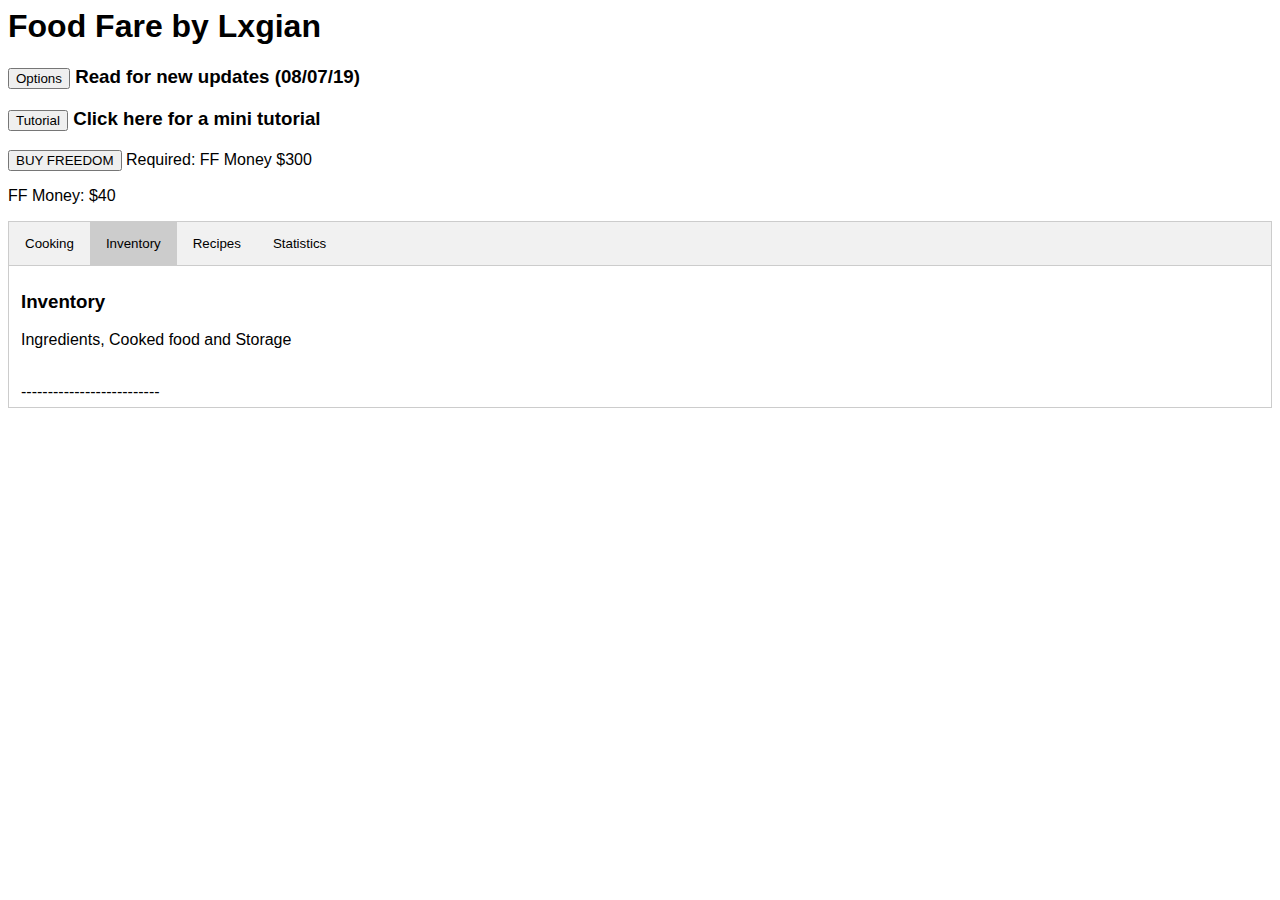
<file: index.html>
<html>
	<head>
		<title>Food Fare </title>
		<meta name="viewport" content="width=device-width, initial-scale=1.0" />
		<link rel="stylesheet" type="text/css" href="main.css" />
	</head>

	<!--TO DO
	- Update Tutorial
	- Add Recipes
	- Move updateDisplay to a new JS file
	- Move stats/ saves/ to a new JS file
	- Add onload function (update display)
	-->

	<body>
		<h1>Food Fare by Lxgian</h1>

		<h3><button onclick="toggleOptionsModal()">Options</button> Read for new updates (08/07/19)</h3>
			<div id="optionsModal" class="modal">
				<div class="modal-content">
					<div id="modal-content-options">
						<span class="close">&times;</span>
						<p1><strong>Food Fare Options</strong> by Lxgian</p1>
						<p><strong>Version 0.1.2 -- 08/07/19</strong></p>
							<div>
								<p>Added Ingredient: Milk, Flour</p>
								<p>Added Food: Cheese, Bread, Cheesy fries, Cheesy potato rolls</p>
								<p>System: Added Unfolding</p>
								<p>System: Added backward-compatible saving system-ish</p>
								<p>UI: Updated using modals</p>
							</div>
						<button onclick="save()">Save</button>
						<button onclick="load()">Load</button>
						<button onclick="reset()">Reset</button>
						<button onclick="deleteSave()">Delete Save</button> <br>
						<p>More: <a href="FF Changelog.html" target="_blank" title="Hello there, here you can find the full changelog :)",>Full Changelog</a></p>
						<p><strong id="message"></strong></p>
					</div>
				</div>
			</div>

		<h3><button onclick="toggleTutorialModal()">Tutorial</button> Click here for a mini tutorial</h3>
			<div id="tutorialModal" class="modal">
				<div class="modal-content">
					<div id="modal-content-tutorial">
						<span class="close">&times;</span>
						<p1><strong>Food Fare Tutorial</strong> by Lxgian</p1>
							<div>
				      			<p> Your current only objective is to "BUY YOUR FREEDOM" for $300 </p>
								<p> 1. Buy Ingredients </p>
								<p>	2. Cook using Ingredients and other food </p>
								<p>	3. Sell Food </p>
								<p>	4. Repeat </p>
							</div>
					</div>
				</div>
			</div>

		<p><button onclick="toggleFreedomModal()">BUY FREEDOM</button> Required: FF Money $300</p>
			<div id="freedomModal" class="modal">
				<div class="modal-content">
					<div id="modal-content-freedom">
						<span class="close">&times;</span>
						<p1><strong>Food Fare</strong> by Lxgian</p1>
							<div>
								<p> Thank you for playing!!! </p>
								<p> Please give me feedback <3 </p>
								<p><a href="https://discord.gg/zWJSrYs">Halxhalo-Lxgian Discord</a></p>
							</div>
					</div>
				</div>
			</div>

		<p>FF Money: $<span class="ffmoney">40</span></p>

		<!-- Tab links -->
		<div class="tab">
			<button class="tablinks" onclick="openBarTab(event, 'Cooking')">Cooking</button>
			<button class="tablinks" onclick="openBarTab(event, 'Inventory')" id="defaultOpen">Inventory</button>
			<button class="tablinks" onclick="openBarTab(event, 'Recipes')">Recipes</button>
			<button class="tablinks" onclick="openBarTab(event, 'Statistics')">Statistics</button>
		</div>

		<!-- Tab content -->
		<div id="Cooking" class="tabcontent">
			<h3>Cooking</h3>
			<p>Use Ingredients to cook food</p>

			<div class="showPotatoFries showFoodStyle">
				<p>Potato Fries: (<span class="potatoFries">0</span> / <span class="potatoFriesStorage">10</span>) </p>
				<p>Cost (<span class="potatoFriesCost">2</span> potatoes): <button onclick="var obj = cookFood1(food.potatoFries, ingredient.potatoes, 1, 'potatoFries'); food.potatoFries = obj.foodAmount; ingredient.potatoes = obj.ingredientAmount; updateDisplay();">Cook 1</button> </p>
				<p>Sell ($<span class="potatoFriesValue">3</span>): <button onclick="food.potatoFries = sellFood(food.potatoFries, 1, 'potatoFries'); updateDisplay();">Sell 1</button> </p>
			</div>

			<div class="showCheese showFoodStyle">
				<p>Cheese: (<span class="cheese">0</span> / <span class="cheeseStorage">10</span>) </p>
				<p>Cost (<span class="cheeseCost">2</span> milk): <button onclick="var obj = cookFood1(food.cheese, ingredient.milk, 1, 'cheese'); food.cheese = obj.foodAmount; ingredient.milk = obj.ingredientAmount; updateDisplay();">Cook 1</button> </p>
				<p>Sell ($<span class="cheeseValue">3</span>): <button onclick="food.cheese = sellFood(food.cheese, 1, 'cheese'); updateDisplay();">Sell 1</button> </p>
			</div>

			<div class="showBread showFoodStyle">
				<p>Bread: (<span class="bread">0</span> / <span class="breadStorage">10</span>) </p>
				<p>Cost (<span class="breadCost-milk">1</span> milk, <span class="breadCost-flour">1</span> flour): <button onclick="var obj = cookFood2(food.bread, ingredient.milk, ingredient.flour, 1, 'bread'); food.bread = obj.foodAmount; ingredient.milk = obj.rawAmount1, ingredient.flour = obj.rawAmount2; updateDisplay();">Cook 1</button>  </p>
				<p>Sell ($<span class="breadValue">3</span>): <button onclick="food.bread = sellFood(food.bread, 1, 'bread'); updateDisplay();">Sell 1</button>  </p>
			</div>

			<div class="showCheesyfries showFoodStyle">
				<p>Cheesy Fries: (<span class="cheesyfries">0</span> / <span class="cheesyfriesStorage">10</span>) </p>
				<p>Cost (<span class="cheesyfriesCost-fries">2</span> potato fries, <span class="cheesyfriesCost-cheese">2</span> cheese): <button onclick="var obj = cookFood2(food.cheesyfries, food.potatoFries, food.cheese, 1, 'cheesyfries'); food.cheesyfries = obj.foodAmount; food.potatoFries = obj.rawAmount1, food.cheese = obj.rawAmount2; updateDisplay();">Cook 1</button>  </p>
				<p>Sell ($<span class="cheesyfriesValue">15</span>): <button onclick="food.cheesyfries = sellFood(food.cheesyfries, 1, 'cheesyfries'); updateDisplay();">Sell 1</button>  </p>
			</div>

			<div class="showCheesypotatorolls showFoodStyle">
				<p>Cheesy Potato Rolls: (<span class="cheesypotatorolls">0</span> / <span class="cheesypotatorollsStorage">10</span>) </p>
				<p>Cost (<span class="cheesypotatorollsCost-potatoes">2</span> potatoes, <span class="cheesypotatorollsCost-cheese">2</span> cheese, <span class="cheesypotatorollsCost-bread">2</span> bread): <button onclick="var obj = cookFood3(food.cheesypotatorolls, ingredient.potatoes, food.cheese, food.bread, 1, 'cheesypotatorolls'); food.cheesypotatorolls = obj.foodAmount; ingredient.potatoes = obj.rawAmount1, food.cheese = obj.rawAmount2, food.bread = obj.rawAmount3; updateDisplay();">Cook 1</button>  </p>
				<p>Sell ($<span class="cheesypotatorollsValue">20</span>): <button onclick="food.cheesypotatorolls = sellFood(food.cheesypotatorolls, 1, 'cheesypotatorolls'); updateDisplay();">Sell 1</button>  </p>
			</div>

		</div>

		<div id="Inventory" class="tabcontent">
			<h3>Inventory</h3>
			<p>Ingredients, Cooked food and Storage</p>

			<div class="showPotatoes showFoodStyle">
				<p>Potatoes: (<span class="potatoes">0</span> / <span class="potatoesStorage">10</span>) </p>
				<p>Cost ($<span class="potatoCost">1</span>): <button onclick="ingredient.potatoes = buyIngredient(ingredient.potatoes, 1, 'potatoes'); updateDisplay();">Buy 1</button> </p>
			</div>

			<div class="showMilk showFoodStyle">
				<p>Milk: (<span class="milk">0</span> / <span class="milkStorage">10</span>) </p>
				<p>Cost ($<span class="milkCost">1</span>): <button onclick="ingredient.milk = buyIngredient(ingredient.milk, 1, 'milk'); updateDisplay();">Buy 1</button> </p>
			</div>

			<div class="showFlour showFoodStyle">
				<p>Flour: (<span class="flour">0</span> / <span class="flourStorage">10</span>) </p>
				<p>Cost ($<span class="flourCost">2</span>): <button onclick="ingredient.flour = buyIngredient(ingredient.flour, 1, 'flour'); updateDisplay();">Buy 1</button> </p>
			</div>

			<br>

			<div class="showStorage">
				<h3>Expand Storage</h3>
					<div class="showPotatoes">
						<p>Potato Storage: (<span class="potatoesStorage">10</span>) <button onclick="ingredientStorage.potatoes = buyStorage(ingredientStorage.potatoes, 1, 'potatoesStorage'); updateDisplay();">Expand ($<span class="potatoesStorageCost">20</span>)</button></p>
					</div>
					<div class="showMilk">
						<p>Milk Storage: (<span class="milkStorage">10</span>) <button onclick="ingredientStorage.milk = buyStorage(ingredientStorage.milk, 1, 'milkStorage'); updateDisplay();">Expand ($<span class="milkStorageCost">20</span>)</button></p>
					</div>
					<div class="showFlour">
						<p>Flour Storage: (<span class="flourStorage">10</span>) <button onclick="ingredientStorage.flour = buyStorage(ingredientStorage.flour, 1, 'flourStorage'); updateDisplay();">Expand ($<span class="flourStorageCost">20</span>)</button></p>
					</div>
					<div class="showPotatoFries">
						<p>Potato Fries Storage: (<span class="potatoFriesStorage">10</span>) <button onclick="foodStorage.potatoFries = buyStorage(foodStorage.potatoFries, 1, 'potatoFriesStorage'); updateDisplay();">Expand ($<span class="potatoFriesStorageCost">20</span>)</button></p>
					</div>
					<div class="showCheese">
						<p>Cheese Storage: (<span class="cheeseStorage">10</span>) <button onclick="foodStorage.cheese = buyStorage(foodStorage.cheese, 1, 'cheeseStorage'); updateDisplay();">Expand ($<span class="cheeseStorageCost">20</span>)</button></p>
					</div>
					<div class="showBread">
						<p>Bread Storage: (<span class="breadStorage">10</span>) <button onclick="foodStorage.bread = buyStorage(foodStorage.bread, 1, 'breadStorage'); updateDisplay();">Expand ($<span class="breadStorageCost">20</span>)</button></p>
					</div>
					<div class="showCheesyfries">
						<p>Cheesy Fries Storage: (<span class="cheesyfriesStorage">10</span>) <button onclick="foodStorage.cheesyfries = buyStorage(foodStorage.cheesyfries, 1, 'cheesyfriesStorage'); updateDisplay();">Expand ($<span class="cheesyfriesStorageCost">20</span>)</button></p>
					</div>
					<div class="showCheesypotatorolls">
						<p>Cheesy Potato Rolls Storage: (<span class="cheesypotatorollsStorage">10</span>) <button onclick="foodStorage.cheesypotatorolls = buyStorage(foodStorage.cheesypotatorolls, 1, 'cheesypotatorollsStorage'); updateDisplay();">Expand ($<span class="cheesypotatorollsStorageCost">20</span>)</button></p>
					</div>

			</div>

--------------------------
		</div>


		<div id="Recipes" class="tabcontent">
		  <h3>Recipes</h3>
		  <p>Recipes needed to unlock new food</p>
		</div>

		<div id="Statistics" class="tabcontent">
		  <h3>Statistics</h3>
		  <p>Gameplay Statistics (total this game)</p>


			<p>Goodwill: <span id="stat_goodwill">0</span></p>
			<p>FF Money: <span id="stat_ffmoney">40</span></p>


			<p class="showPotatoes">Potatoes: <span id="stat_potatoes">0</span></p>
			<p class="showMilk">Milk: <span id="stat_milk">0</span></p>
			<p class="showFlour">Flour: <span id="stat_flour">0</span></p>


			<p class="showPotatoFries">Potato Fries: <span id="stat_potatoFries">0</span></p>
			<p class="showCheese">Cheese: <span id="stat_cheese">0</span></p>
			<p class="showBread">Bread: <span id="stat_bread">0</span></p>
			<p class="showCheesyfries">Cheesy Fries: <span id="stat_cheesyfries">0</span></p>
			<p class="showCheesypotatorolls">Cheesy Potato Rolls: <span id="stat_cheesypotatorolls">0</span></p>


		<!--
			<p>
			Goodwill: <span id="stat_goodwill">0</span> <br>
			FF Money: <span id="stat_ffmoney">40</span> <br>
			</p>
			<p>
			Potatoes: <span id="stat_potatoes">0</span> <br>
			Milk: <span id="stat_milk">0</span> <br>
			Flour: <span id="stat_flour">0</span> <br>
			</p>
			<p>
			Potato Fries: <span id="stat_potatoFries">0</span> <br>
			Cheese: <span id="stat_cheese">0</span> <br>
			Bread: <span id="stat_bread">0</span> <br>
			Cheesy Fries: <span id="stat_cheesyfries">0</span> <br>
			Cheesy Potato Rolls: <span id="stat_cheesyfries">0</span>
			</p>
		-->

		</div>


		<script type="text/javascript" src="main.js"></script>
	</body>
</html>
</file>
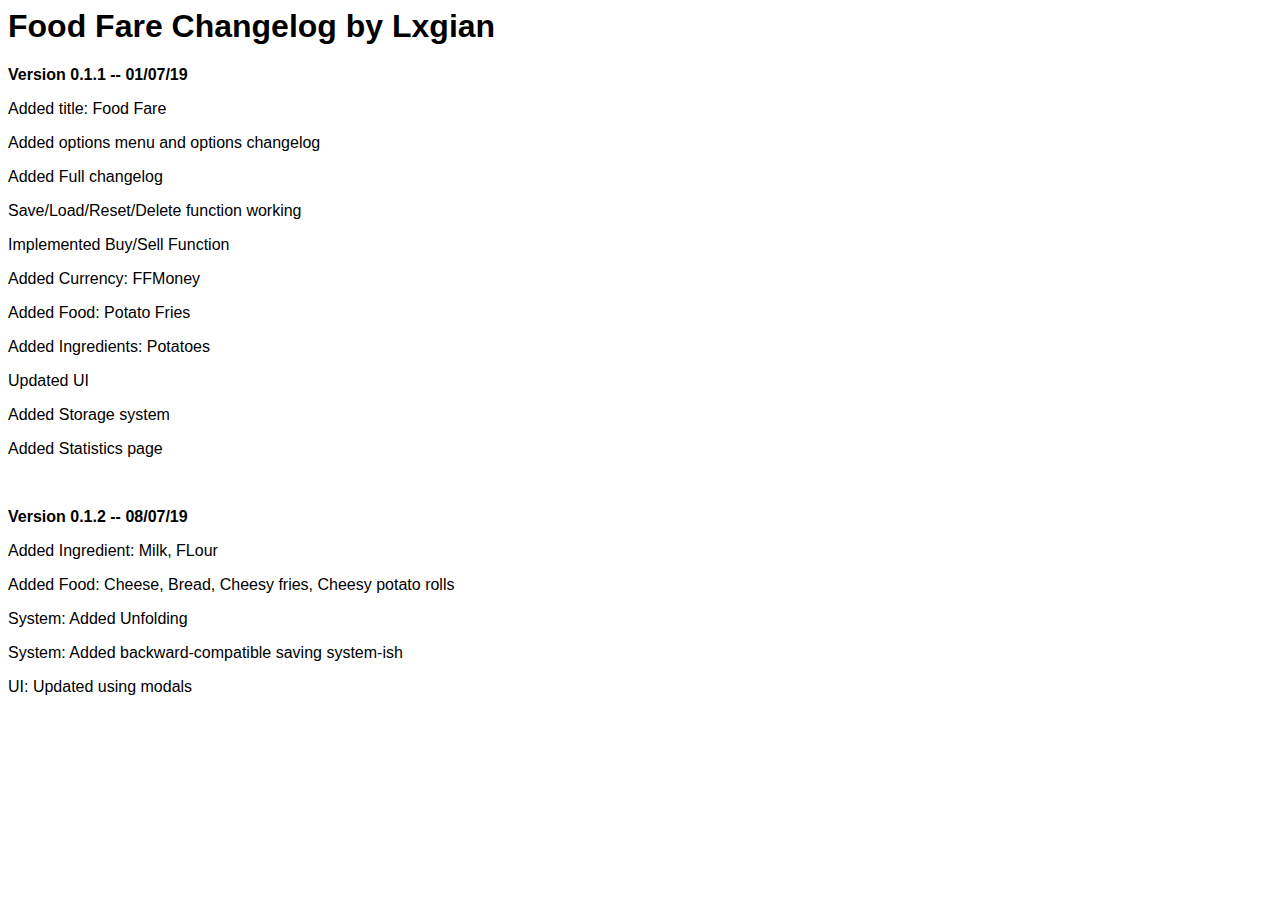
<file: FF Changelog.html>
<html>
	<head>
		<title>Food Fare Changelog</title>
		<link rel="stylesheet" type="text/css" href="main.css" />
	</head>

	<body>
		<h1>Food Fare Changelog by Lxgian</h1>

		<strong>Version 0.1.1 -- 01/07/19</strong>
			<div>
				<p>Added title: Food Fare</p>
				<p>Added options menu and options changelog</p>
				<p>Added Full changelog</p>
				<p>Save/Load/Reset/Delete function working</p>
				<p>Implemented Buy/Sell Function</p>
				<p>Added Currency: FFMoney</p>
				<p>Added Food: Potato Fries</p>
				<p>Added Ingredients: Potatoes</p>
				<p>Updated UI</p>
				<p>Added Storage system</p>
				<p>Added Statistics page</p>
			</div>
      		<br>

		<p><strong>Version 0.1.2 -- 08/07/19</strong></p>
			<div>
				<p>Added Ingredient: Milk, FLour</p>
				<p>Added Food: Cheese, Bread, Cheesy fries, Cheesy potato rolls</p>
				<p>System: Added Unfolding</p>
				<p>System: Added backward-compatible saving system-ish</p>
				<p>UI: Updated using modals</p>
	</body>
</file>
<file: main.css>
.hidden {
    display: none;
}
/*--------------------------------------------------------*/
.mobile.show {
    display: hidden;
}

/*-----------------------------------------------------*/
 /*mobile control */
.mobile.show {
    display: none;
}

@media screen and (max-width: 480px) {
    .mobile.show {
        display: inline-block;
    }

    .mobile.hide {
        display: none;
    }
}

/*////OPTIONS/////OPTIONS/////OPTIONS///////////////////////////////////////////////////////////*/
/*////OPTIONS/////OPTIONS/////OPTIONS///////////////////////////////////////////////////////////*/

.modal {
  display: none;
  position: fixed;
  z-index: 1;
  padding-top: 100px; /* Location of the box */
  left: 0;
  top: 0;
  width: 100%;
  height: 100%;
  overflow: auto;
  background-color: rgb(0,0,0);
  background-color: rgba(0,0,0,0.4);
}

.modal-content {
  background-color: #fefefe;
  margin: auto;
  padding: 20px;
  border: 1px solid #888;
  width: 80%;
	border:2px solid black;
}


.close {
  color: #aaaaaa;
  float: right;
  font-size: 28px;
  font-weight: bold;
}

.close:hover,
.close:focus {
  color: #000;
  text-decoration: none;
  cursor: pointer;
}


#modal-content-options{
    padding:1em;
    text-align:center;
    vertical-align:middle;		}
#modal-content-options div{
  margin:1em 0;			}
#modal-content-options p1{
	margin:0.5em;
	font-size: 1.5em;				}
#modal-content-options p{
  margin:0.5em 0;
  text-indent: 0px;
  text-align:center;			}


#modal-content-tutorial, #modal-content-freedom {
	padding:1em;
	text-align:center;
	vertical-align:middle;		}
#modal-content-tutorial div{
	margin:1em 0;			}
#modal-content-tutorial p1{
	margin:0.3em;
	font-size: 1.5em;			}
#modal-content-tutorial p{
	margin:0.3em;
	text-indent: 0px;
	text-align:center;			}


/*////TABS/////TABS/////TABS///////////////////////////////////////////////////////////*/
/*////TABS/////TABS/////TABS///////////////////////////////////////////////////////////*/

body {font-family: Arial, Helvetica, sans-serif;}

/* Style the tab */
.tab {
overflow: hidden;
border: 1px solid #ccc;
background-color: #f1f1f1;
}

/* Style tab buttons */
.tab button {
background-color: inherit;
float: left;
border: none;
outline: none;
cursor: pointer;
padding: 14px 16px;
transition: 0.3s;
}

/* button hover colour */
.tab button:hover {
background-color: #ddd;
}

/* Create an active/current tablink class */
.tab button.active {
background-color: #ccc;
}

/* Style the tab content */
.tabcontent {
display: none;
padding: 6px 12px;
border: 1px solid #ccc;
border-top: none;
}


/*////UNFOLDING FEATURE/////UNFOLDING FEATURE/////UNFOLDING FEATURE////////////////////*/
/*////UNFOLDING FEATURE/////UNFOLDING FEATURE/////UNFOLDING FEATURE////////////////////*/


.showStorage, .showPotatoes, .showMilk, .showFlour,.showPotatoFries, .showCheese, .showBread, .showCheesyfries, .showCheesypotatorolls{
	display: none;
}


.showStorage {
	width: 100%;
	/*padding: 0px 0;*/
	text-indent: 5px;
	text-align: left;
	background-color: rgba(139, 133, 184, 0.3);
	border:1px solid black;
	/*margin-top: 0px;*/
}

.showFoodStyle{
	width: 30%;
	margin-top: 20px;
	text-align: left;
	background-color: rgba(122, 184, 207, 0.3);
	border:1px solid black;
}


.showPotatoes p, .showMilk p, .showFlour p, .showPotatoFries p, .showCheese p, .showBread p, .showCheesyfries p, .showCheesypotatorolls p{
	line-height: 1em;
	margin:0.5em 0;
	text-indent: 5px;
	margin: 5px;
}
</file>
